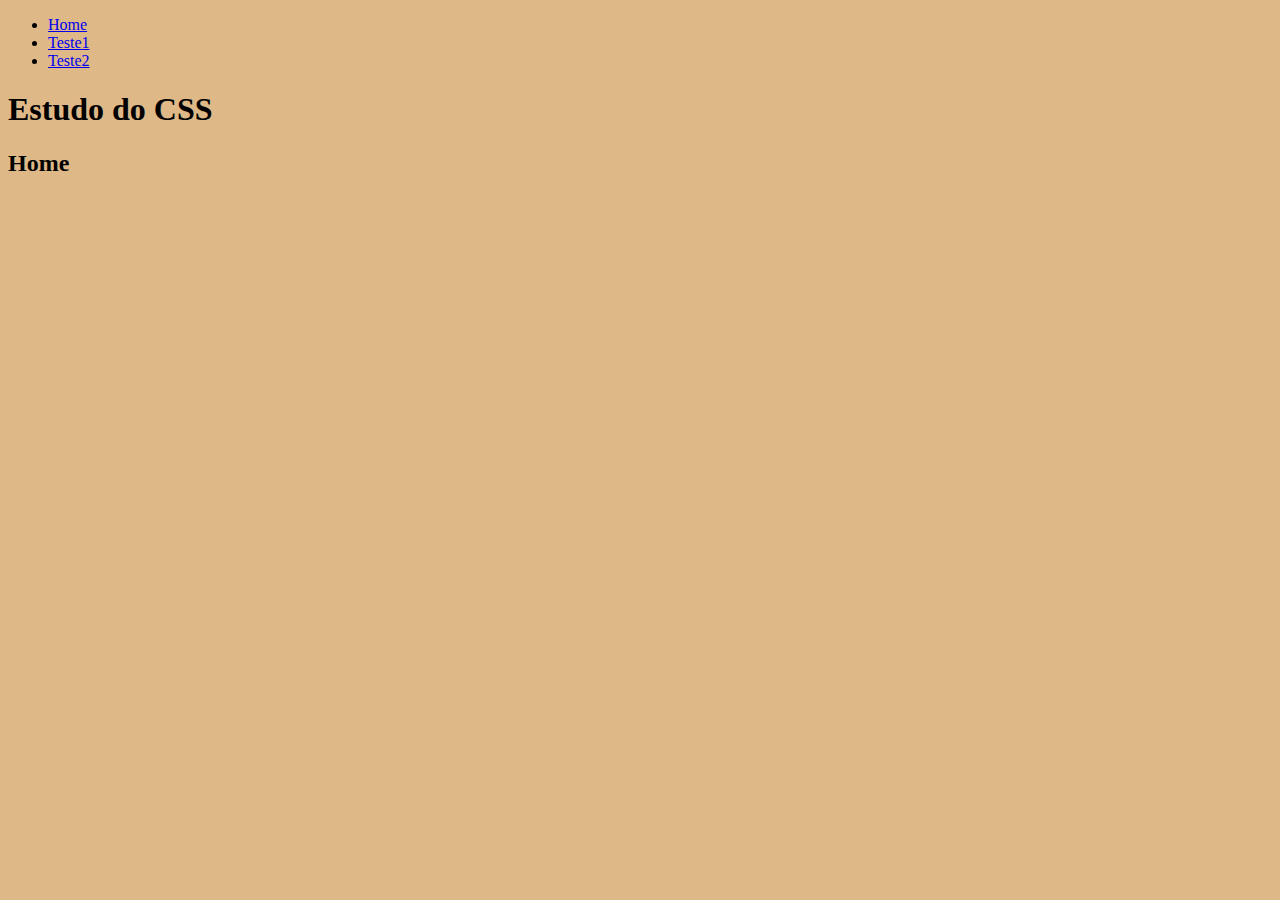
<file: index.html>
<!DOCTYPE html>
<html lang="pt-br">

<head>
    <title>Estudo do CSS</title>
    <!-- Link para folha de estilo -->
    <link rel="stylesheet" href="sytele.css">
</head>

<body>
    <ul>
        <li><a href="index.html">Home</a></li>
        <li><a href="teste1.html">Teste1</a></li>
        <li><a href="teste2.html">Teste2</a></li>
    </ul>
    <h1>Estudo do CSS</h1>
    <h2>Home</h2>

</body>

</html>
</file>
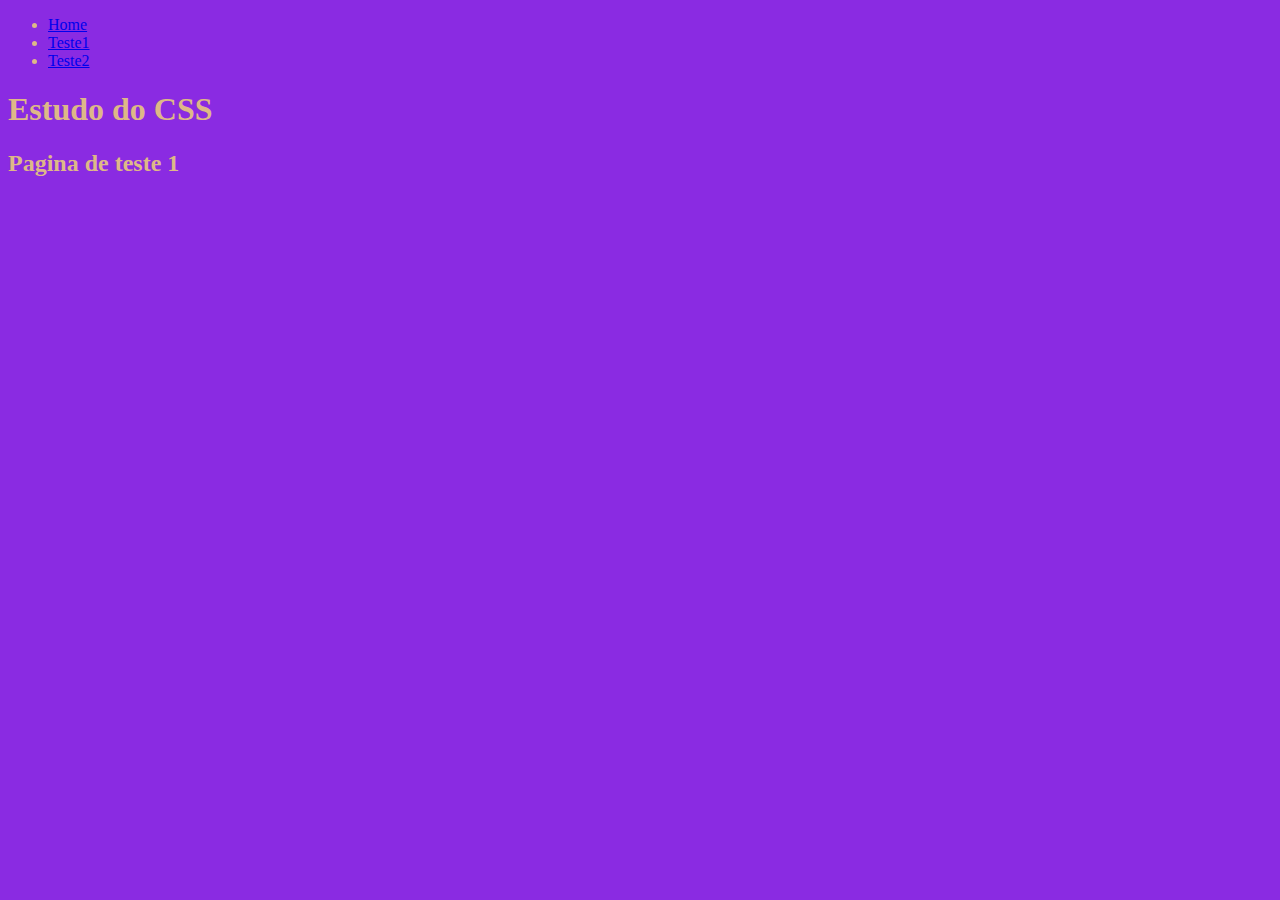
<file: teste1.html>
<!DOCTYPE html>
<html lang="pt-br">

<head>
    <title>Estudo do CSS</title>
    <link rel="stylesheet" href="sytele.css">
    <!-- Estilo de pagina (sites de uma pagina só)-->
    <style>
        body{
            background-color: blueviolet;
            color : burlywood; /* color muda a cor da letra*/
        }
    </style>
</head>

<body>
    <ul>
        <li><a href="index.html">Home</a></li>
        <li><a href="teste1.html">Teste1</a></li>
        <li><a href="teste2.html">Teste2</a></li>
    </ul>
    <h1>Estudo do CSS</h1>
    <h2>Pagina de teste 1</h2>
</body>

</html>
</file>
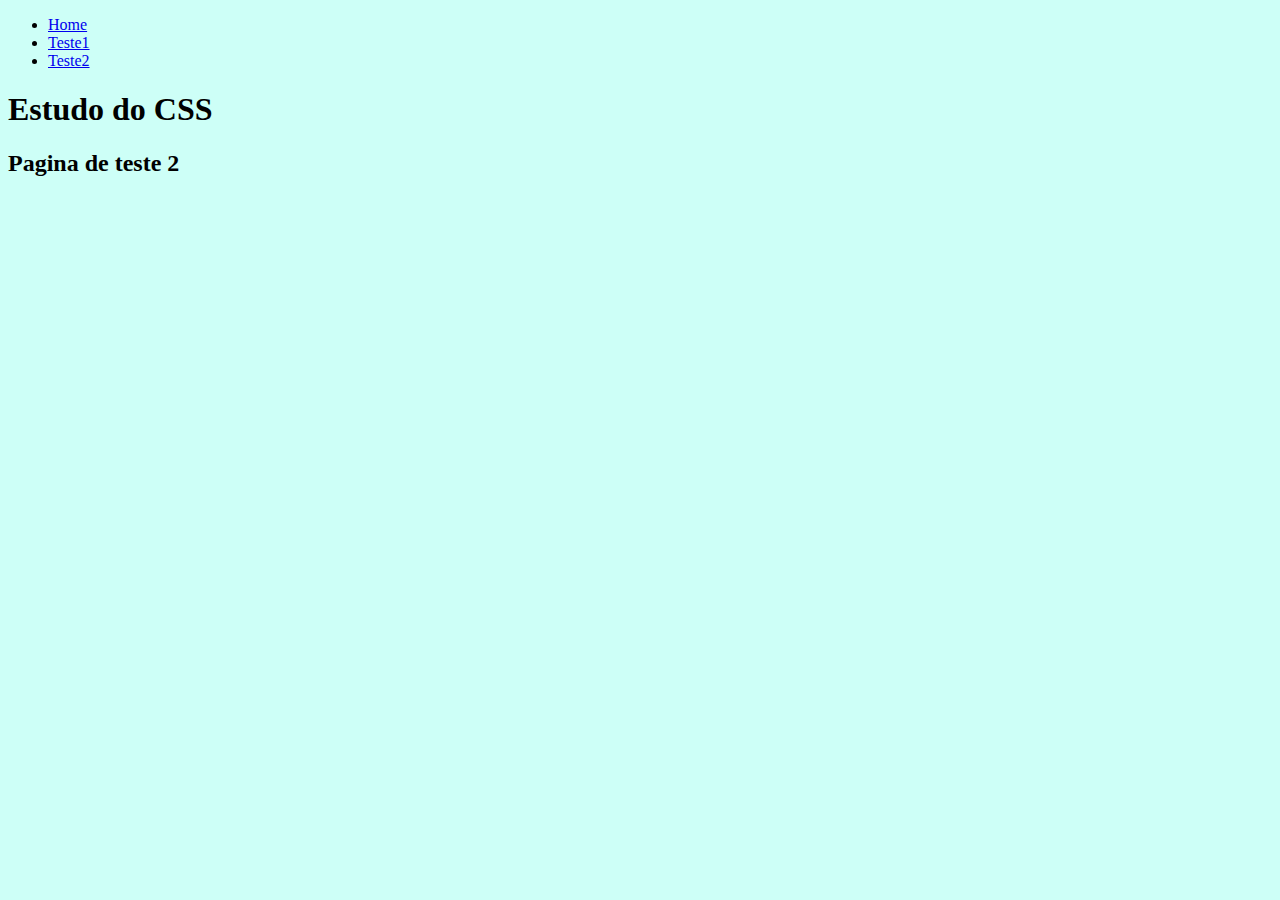
<file: teste2.html>
<!DOCTYPE html>
<html lang="pt-br">

<head>
    <title>Estudo do CSS</title>
    <link rel="stylesheet" href="sytele.css">
</head>
<!-- A plicando CSS em linha (prioridade absoluta) -->

<body style="background-color: rgb(205, 255, 247)">
    <ul>
        <li><a href="index.html">Home</a></li>
        <li><a href="teste1.html">Teste1</a></li>
        <li><a href="teste2.html">Teste2</a></li>
    </ul>
    <h1>Estudo do CSS</h1>
    <h2>Pagina de teste 2</h2>
</body>

</html>
</file>
<file: sytele.css>
/**
Folha de estilo
@author - Guilherme Henrique
*/
body {
    background-color: burlywood;
    
}
</file>
